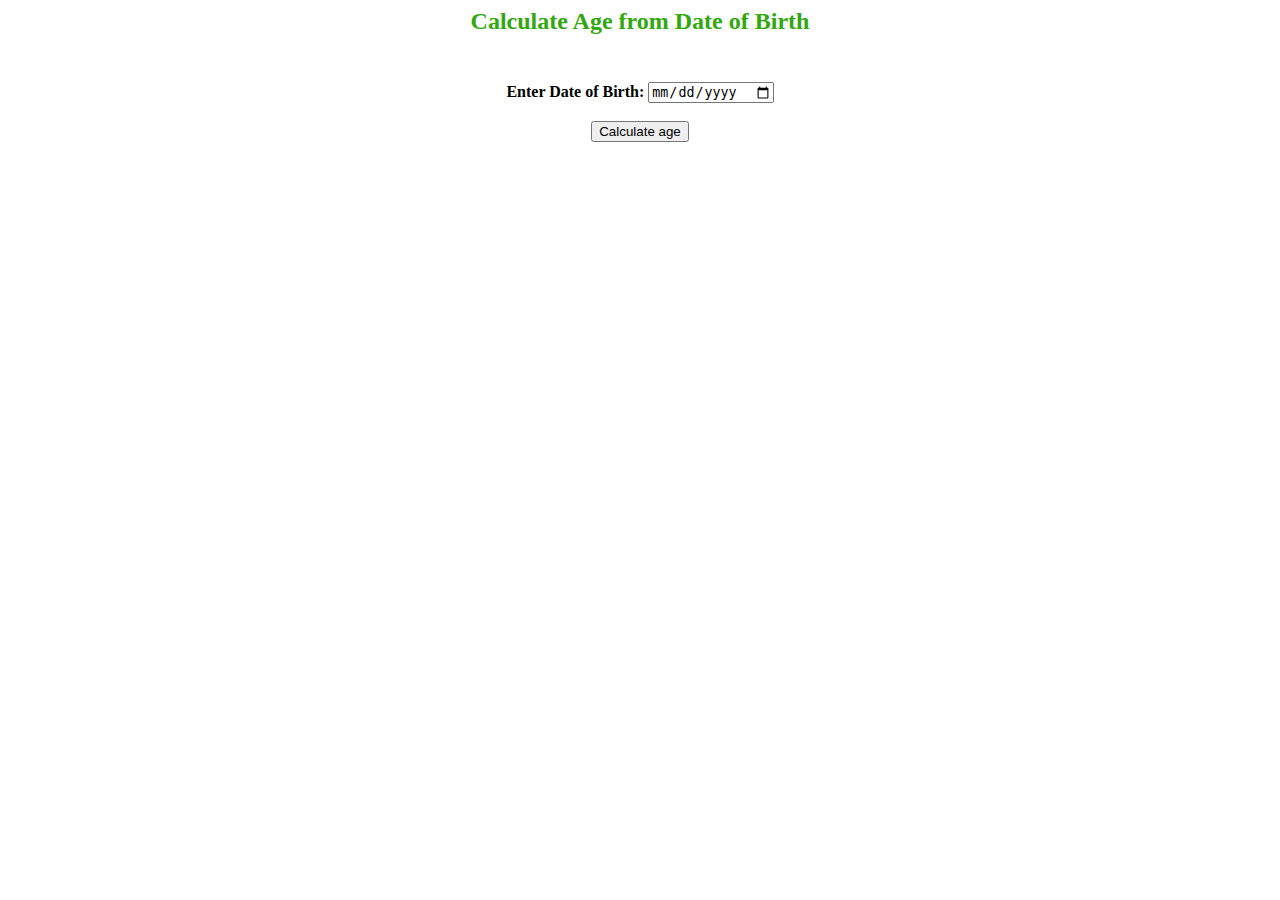
<file: Age_Calulator.html>
<html>  
<head>  
<script>  
  
function ageCalculator() {  
    //collect input from HTML form and convert into date format  
    var userinput = document.getElementById("DOB").value;  
    var dob = new Date(userinput);  
      
    //check user provide input or not  
    if(userinput==null || userinput==''){  
      document.getElementById("message").innerHTML = "**Choose a date please!";    
      return false;   
    }   
      
    //execute if the user entered a date   
    else {  
    //extract the year, month, and date from user date input  
    var dobYear = dob.getYear();  
    var dobMonth = dob.getMonth();  
    var dobDate = dob.getDate();  
      
    //get the current date from the system  
    var now = new Date();  
    //extract the year, month, and date from current date  
    var currentYear = now.getYear();  
    var currentMonth = now.getMonth();  
    var currentDate = now.getDate();  
      
    //declare a variable to collect the age in year, month, and days  
    var age = {};  
    var ageString = "";  
    
    //get years  
    yearAge = currentYear - dobYear;  
      
    //get months  
    if (currentMonth >= dobMonth)  
      //get months when current month is greater  
      var monthAge = currentMonth - dobMonth;  
    else {  
      yearAge--;  
      var monthAge = 12 + currentMonth - dobMonth;  
    }  
  
    //get days  
    if (currentDate >= dobDate)  
      //get days when the current date is greater  
      var dateAge = currentDate - dobDate;  
    else {  
      monthAge--;  
      var dateAge = 31 + currentDate - dobDate;  
  
      if (monthAge < 0) {  
        monthAge = 11;  
        yearAge--;  
      }  
    }  
    //group the age in a single variable  
    age = {  
    years: yearAge,  
    months: monthAge,  
    days: dateAge  
    };  
        
        
    if ( (age.years > 0) && (age.months > 0) && (age.days > 0) )  
       ageageString = age.years + " years, " + age.months + " months, and " + age.days + " days old.";  
    else if ( (age.years == 0) && (age.months == 0) && (age.days > 0) )  
       ageString = "Only " + age.days + " days old!";  
    //when current month and date is same as birth date and month  
    else if ( (age.years > 0) && (age.months == 0) && (age.days == 0) )  
       ageageString = age.years +  " years old. Happy Birthday!!";  
    else if ( (age.years > 0) && (age.months > 0) && (age.days == 0) )  
       ageageString = age.years + " years and " + age.months + " months old.";  
    else if ( (age.years == 0) && (age.months > 0) && (age.days > 0) )  
       ageageString = age.months + " months and " + age.days + " days old.";  
    else if ( (age.years > 0) && (age.months == 0) && (age.days > 0) )  
       ageageString = age.years + " years, and" + age.days + " days old.";  
    else if ( (age.years == 0) && (age.months > 0) && (age.days == 0) )  
       ageageString = age.months + " months old.";  
    //when current date is same as dob(date of birth)  
    else ageString = "Welcome to Earth! <br> It's first day on Earth!";   
  
    //display the calculated age  
    return document.getElementById("result").innerHTML = ageString;   
               
  }  
}  
</script>  
</head>  
<body>  
<center>  
<h2 style="color: 32A80F" align="center"> Calculate Age from Date of Birth <br> <br> </h2>   
  
<b> Enter Date of Birth: <input type=date id = DOB>  </b>  
<span id = "message" style="color:red"> </span> <br><br>    
<button type="submit" onclick = "ageCalculator()"> Calculate age </button> <br><br>  
<h3 style="color:32A80F" id="result" align="center"></h3>   
</center>  
</body>  
</html>
</file>
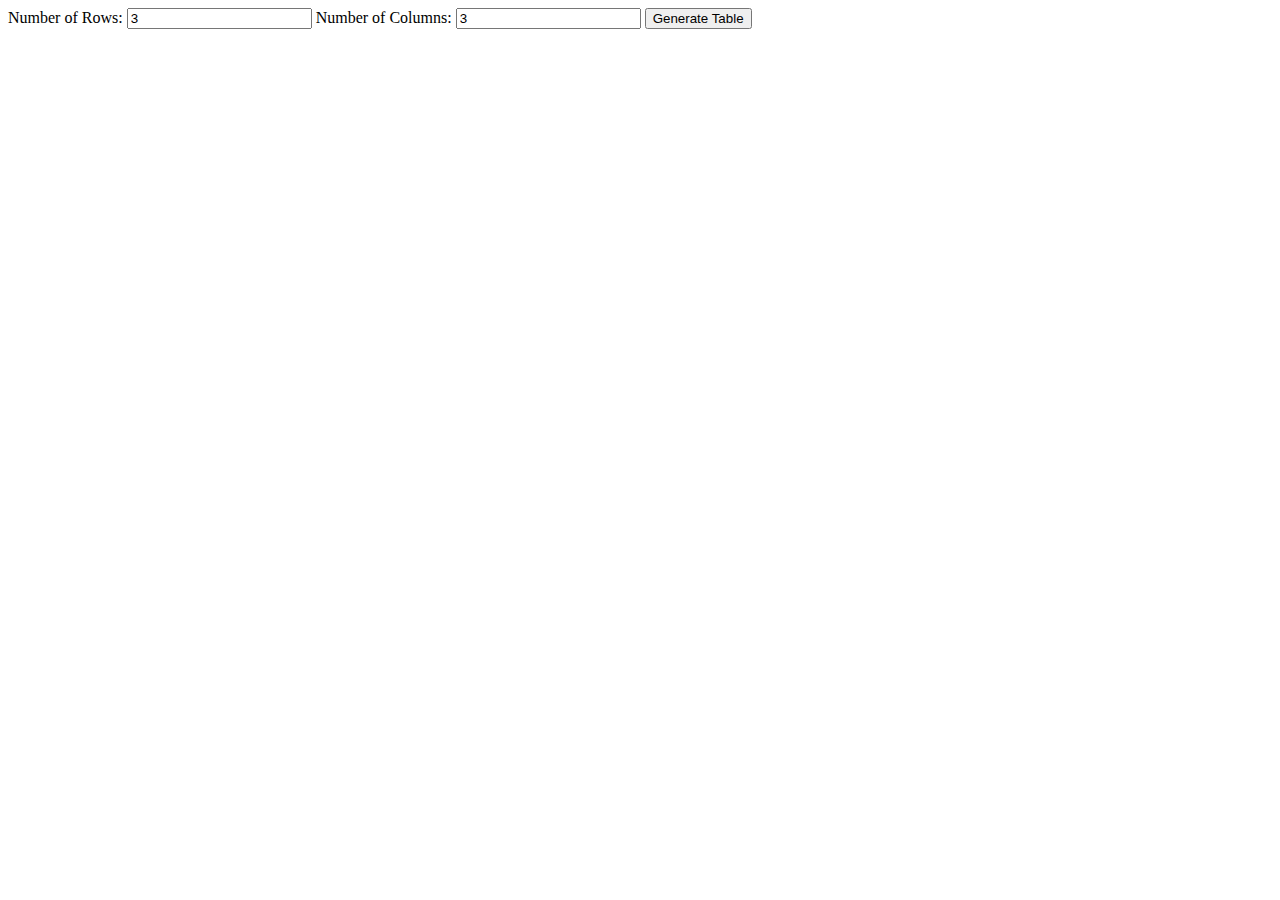
<file: Dyanamictbl.html>
<!DOCTYPE html>  
<html>  
<head>  
<title>Dynamic Table Example</title>  
<style>  
table {  
border-collapse: collapse;  
width: 100%;  
}  
  
th, td {  
border: 1px solid #ddd;  
padding: 8px;  
text-align: left;  
}  
  
th {  
background-color: #4CAF50;  
color: white;  
}  
</style>  
</head>  
<body>  
<div>  
<label for="rows">Number of Rows:</label>  
<input type="number" id="rows" name="rows" value="3">  
<label for="cols">Number of Columns:</label>  
<input type="number" id="cols" name="cols" value="3">  
<button onclick="generateTable()">Generate Table</button>  
</div>  
<div id="table-container"></div>  
  
<script>  
function generateTable() {  
const rows = document.getElementById('rows').value;  
const cols = document.getElementById('cols').value;  
let table = '<table>';  
for (let i = 0; i< rows; i++) {  
table += '<tr>';  
for (let j = 0; j < cols; j++) {  
table += `<td>Row ${i + 1}, Column ${j + 1}</td>`;  
}  
table += '</tr>';  
}  
table += '</table>';  
consttableContainer = document.getElementById('table-container');  
let tabletableContainer=document.querySelector("#table-container")
tabletableContainer.innerHTML = table;  
}  
</script>  
</body>  
</html>
</file>
